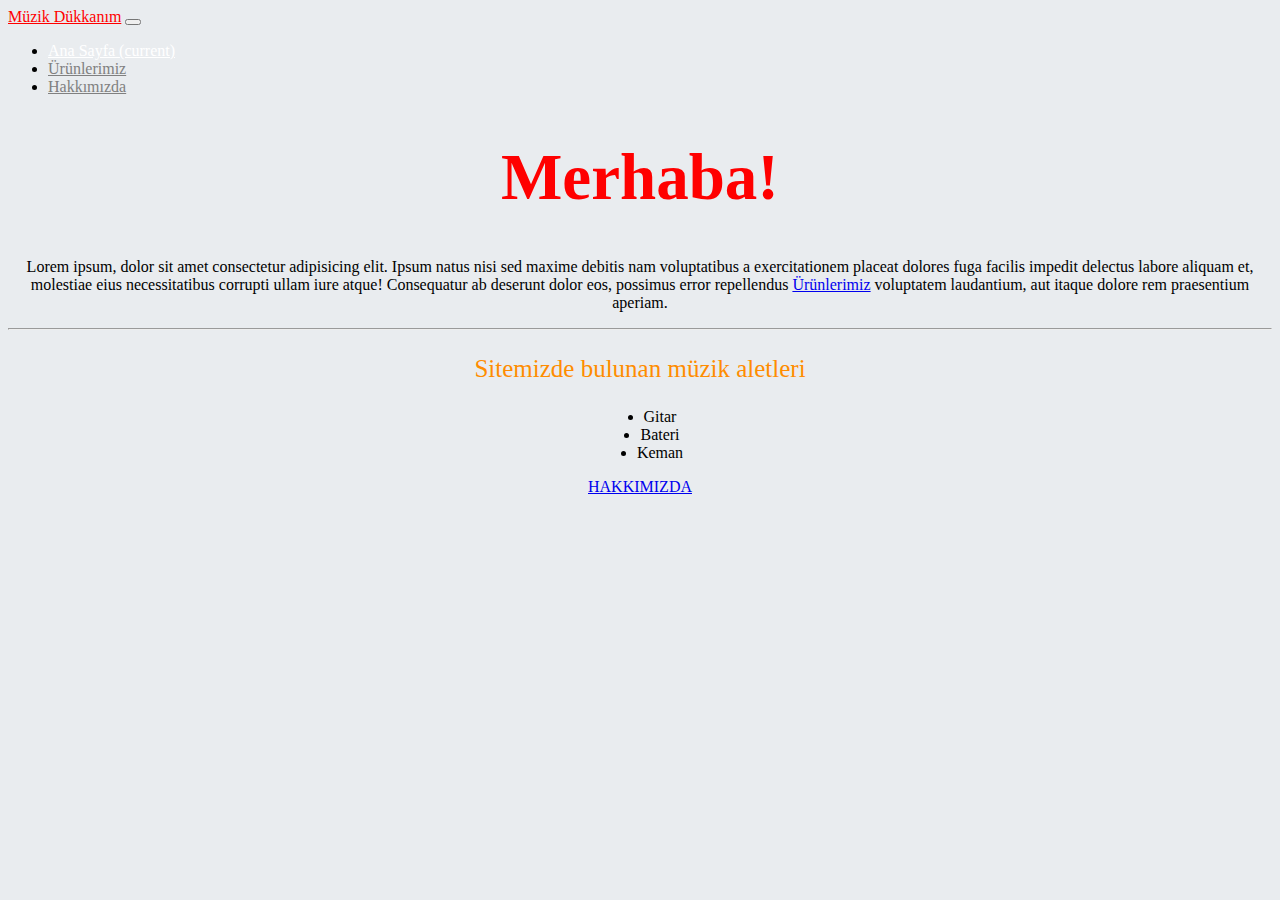
<file: bootstrap_odev-1/index.html>
<!DOCTYPE html>
<html lang="tr">
<head>
    <meta charset="UTF-8">
    <meta http-equiv="X-UA-Compatible" content="IE=edge">
    <meta name="viewport" content="width=device-width, initial-scale=1, shrink-to-fit=no">
    <!-- Bootstrap CSS -->
    <link rel="stylesheet" href="https://cdn.jsdelivr.net/npm/bootstrap@4.5.3/dist/css/bootstrap.min.css" integrity="sha384-TX8t27EcRE3e/ihU7zmQxVncDAy5uIKz4rEkgIXeMed4M0jlfIDPvg6uqKI2xXr2" crossorigin="anonymous">
    <title>Müzik Dükkanım</title>
</head>
<body style="background-color:#E9ECEF;">
    <nav class="navbar navbar-expand-lg navbar-light bg-dark">
        <a class="navbar-brand" href="#" style="color:red">Müzik Dükkanım</a>
        <button class="navbar-toggler" type="button" data-toggle="collapse" data-target="#navbarSupportedContent" aria-controls="navbarSupportedContent" aria-expanded="false" aria-label="Toggle navigation">
            <span class="navbar-toggler-icon"></span>
          </button>
          <div class="collapse navbar-collapse" id="navbarSupportedContent">
            <ul class="navbar-nav mr-auto">
              <li class="nav-item active">
                <a class="nav-link" href="index.html" style="color: white;">Ana Sayfa <span class="sr-only">(current)</span></a>
              </li>
              <li class="nav-item">
                <a class="nav-link" href="products.html" style="color: gray;">Ürünlerimiz</a>
              </li>
              <li class="nav-item">
                <a class="nav-link" href="about-us.html" style="color: gray;">Hakkımızda</a>
              </li>             
            </ul>
          </div>
    </nav>
    <div class="jumbotron" style="text-align: center;">
        <h1 class="text-center" style="font-size: 65px; color: red;">Merhaba!</h1>
        <p class="lead" style="text-align: center; color: black;">Lorem ipsum, dolor sit amet consectetur adipisicing elit. Ipsum natus nisi sed maxime debitis nam voluptatibus a exercitationem placeat dolores fuga facilis impedit delectus labore aliquam et, molestiae eius necessitatibus corrupti ullam iure atque! Consequatur ab deserunt dolor eos, possimus error repellendus <a href="products.html">Ürünlerimiz</a> voluptatem laudantium, aut itaque dolore rem praesentium aperiam.</p>
        <hr class="my-4">
        <p style="text-align: center; color:darkorange; font-size: 25px;">Sitemizde bulunan müzik aletleri</p>
        <ul style="text-align: center; display: flex; flex-direction: column; align-items: center;">
            <li>Gitar</li>
            <li>Bateri</li>
            <li>Keman</li>
        </ul>
        <a class="btn btn-primary btn-lg" style="text-align: center;" href="about-us.html" role="button">HAKKIMIZDA</a>
    </div>
</body>
</html>
</file>
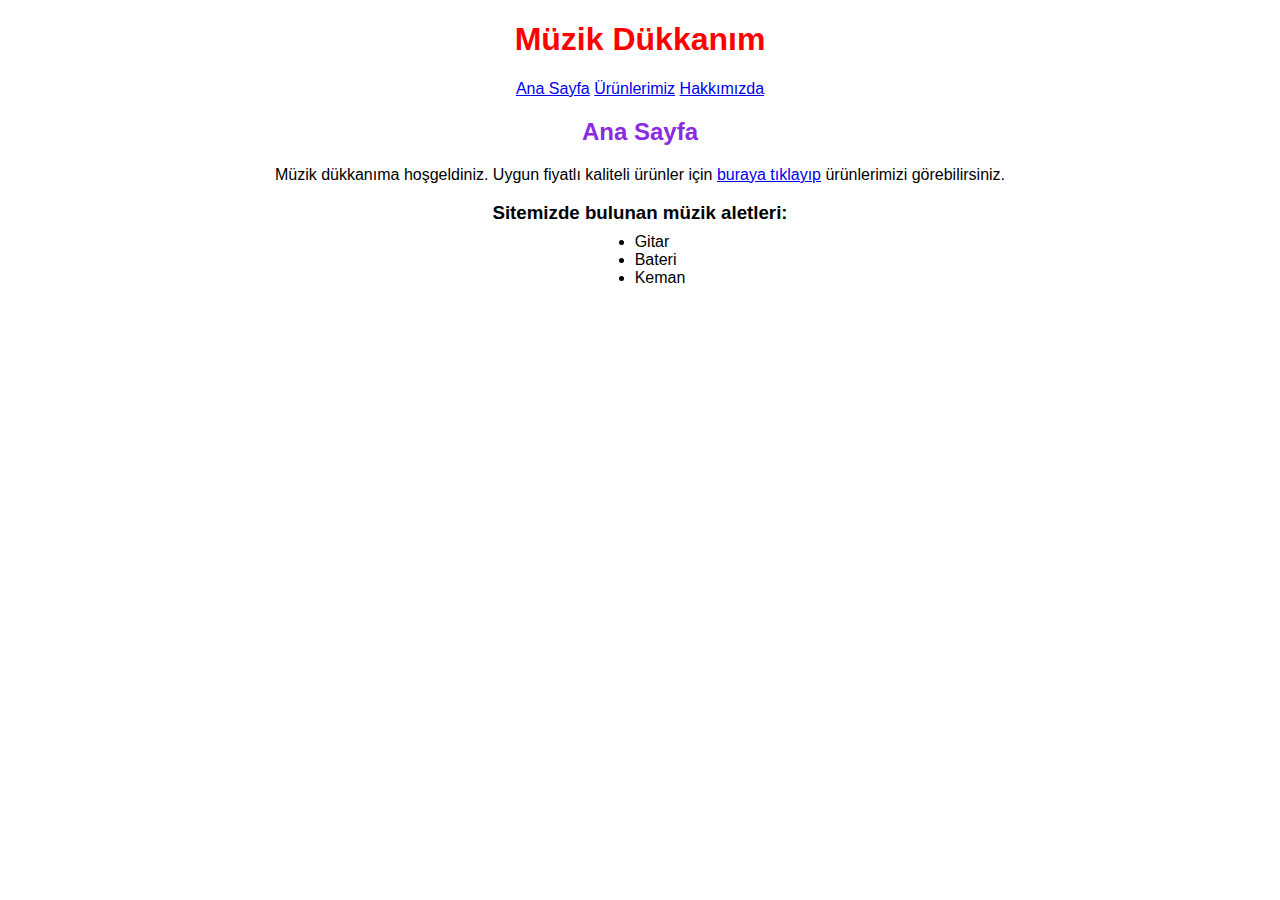
<file: css_odev-1/index.html>
<!DOCTYPE html>
<html lang="tr">
<head>
    <meta charset="UTF-8">
    <meta http-equiv="X-UA-Compatible" content="IE=edge">
    <meta name="viewport" content="width=device-width, initial-scale=1.0">
    <link rel="stylesheet" href="style.css">
    <title>Müzik Dükkanım</title>
</head>
<body>
    <div class="container">
        <h1 class="heading">Müzik Dükkanım</h1>
        <a href="index.html">Ana Sayfa</a>
        <a href="products.html">Ürünlerimiz</a>
        <a href="about-us.html">Hakkımızda</a>
        <h2 class="indexTitle">Ana Sayfa</h2>
        <p>Müzik dükkanıma hoşgeldiniz. Uygun fiyatlı kaliteli ürünler için <a href="products.html">buraya tıklayıp</a> ürünlerimizi görebilirsiniz.</p>
        <h3>Sitemizde bulunan müzik aletleri:</h3>
        <ul>
            <li>Gitar</li>
            <li>Bateri</li>
            <li>Keman</li>
        </ul>
    </div>
</body>
</html>
</file>
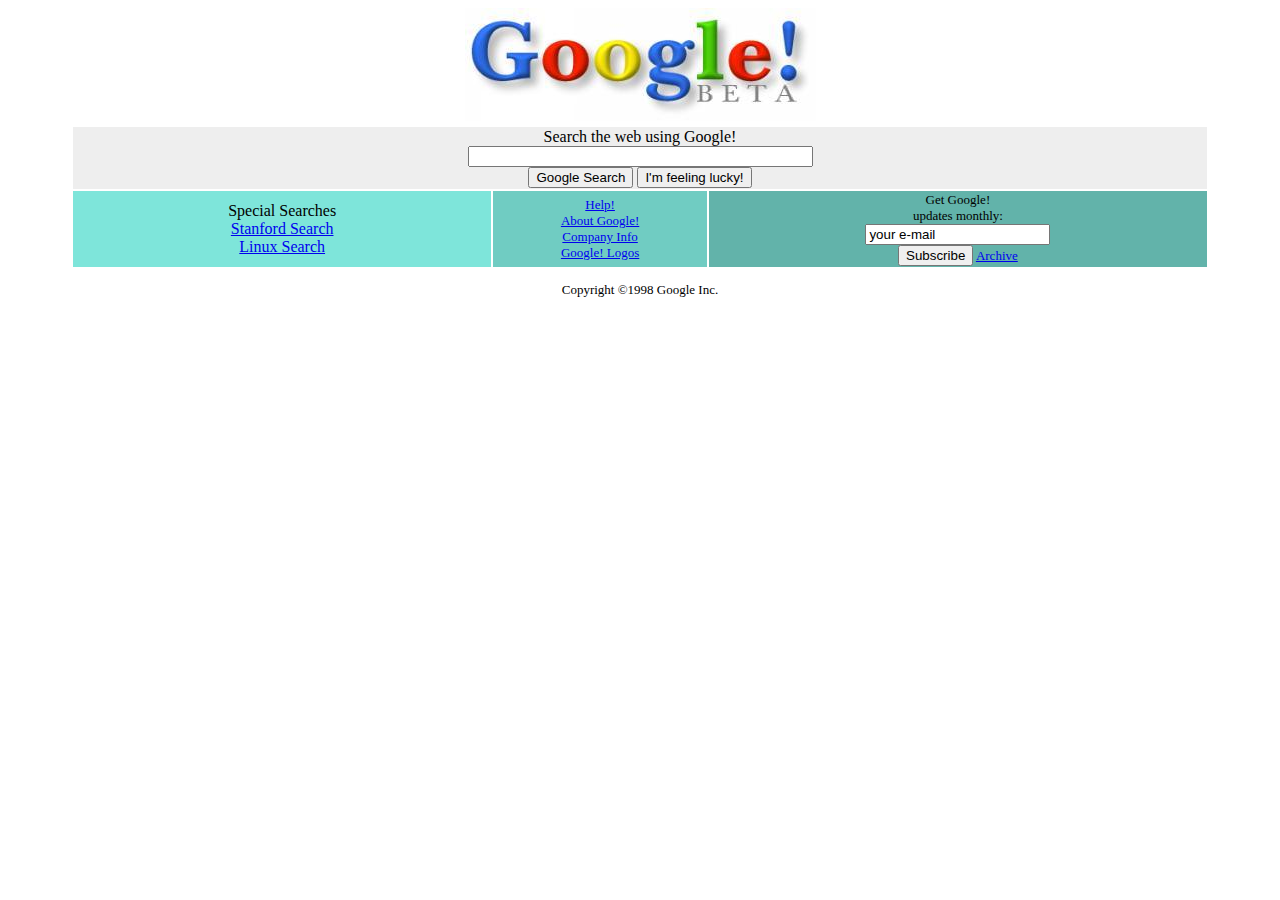
<file: odev-3/index.html>
<!DOCTYPE html>
<html lang="en">
<head>
    <meta charset="UTF-8">
    <meta http-equiv="X-UA-Compatible" content="IE=edge">
    <meta name="viewport" content="width=device-width, initial-scale=1.0">
    <title>Google!</title>
</head>
<body style="background-color: #FFFFFF;">

    <div id="logo" style="text-align: center;">
        <img src="img/google.jpg" width="351" height="113" alt="Google!">
    </div>
    <div id="search" style="text-align: center;">
        <center>
            <table style="border: 0; text-align: center;" width="90%">
                <tr>
                    <td style="background-color: #EEEEEE;" colspan="3">
                        Search the web using Google!<br>
                        <input type="text" name="q" value="" size="40"><br>
                        <input type="submit" value="Google Search">
                        <input type="submit" name="sa" value="I'm feeling lucky!"><br>
                    </td>
                </tr>
                <tr>
                    <td width="37%" style="background-color: #7EE5DA;">
                        Special Searches<br>
                        <a href="#">Stanford Search</a><br>
                        <a href="#">Linux Search</a><br>
                    </td>
                    <td style="background-color: #70CCC2; font-size: small;">
                        <a href="#">Help!</a> <br>
                        <a href="#">About Google!</a> <br>
                        <a href="#">Company Info</a> <br>
                        <a href="#">Google! Logos</a> <br>
                    </td>
                    <td style="background-color: #62B3AA; font-size: small;">
                        Get Google!<br> updates monthly: <br>
                        <input type="hidden" name="listname" value="google-friends">
                        <input type="text" name="emailaddr" value="your e-mail"> <br>
                        <input type="submit" name="SubmitAction" value="Subscribe"> <a href="#" style="font-size: small;">Archive</a>
                    </td>
                </tr>
            </table>
         </center>
         <p style="font-size: small;">Copyright &copy;1998 Google Inc.</p>
    </div>
</body>
</html>
</file>
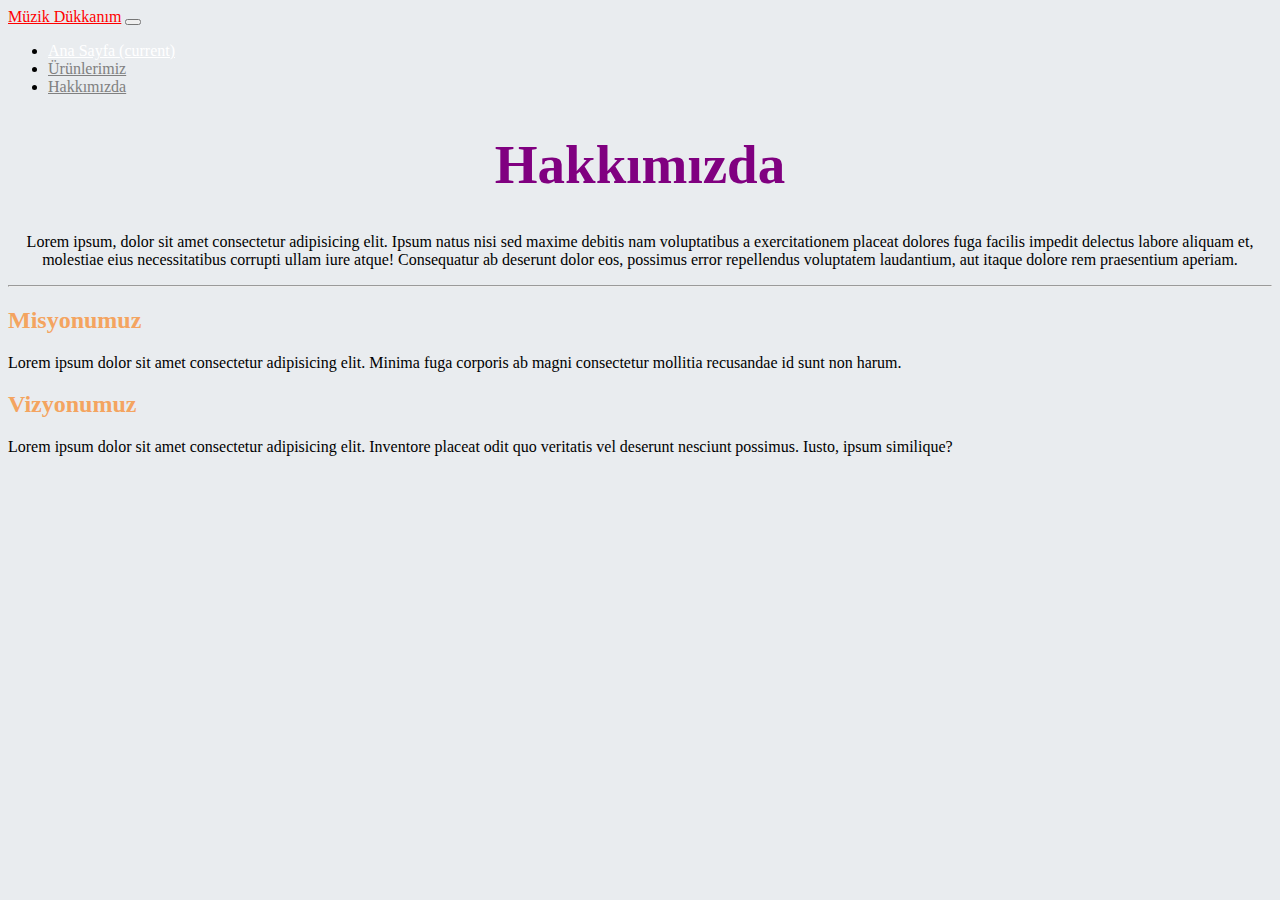
<file: bootstrap_odev-1/about-us.html>
<!DOCTYPE html>
<html lang="tr">
<head>
    <meta charset="UTF-8">
    <meta http-equiv="X-UA-Compatible" content="IE=edge">
    <meta name="viewport" content="width=device-width, initial-scale=1, shrink-to-fit=no">
    <!-- Bootstrap CSS -->
    <link rel="stylesheet" href="https://cdn.jsdelivr.net/npm/bootstrap@4.5.3/dist/css/bootstrap.min.css" integrity="sha384-TX8t27EcRE3e/ihU7zmQxVncDAy5uIKz4rEkgIXeMed4M0jlfIDPvg6uqKI2xXr2" crossorigin="anonymous">
    <title>Müzik Dükkanım</title>
</head>
<body style="background-color: #E9ECEF;">
    <nav class="navbar navbar-expand-lg navbar-light bg-dark">
        <a class="navbar-brand" href="#" style="color:red">Müzik Dükkanım</a>
        <button class="navbar-toggler" type="button" data-toggle="collapse" data-target="#navbarSupportedContent" aria-controls="navbarSupportedContent" aria-expanded="false" aria-label="Toggle navigation">
            <span class="navbar-toggler-icon"></span>
          </button>
          <div class="collapse navbar-collapse" id="navbarSupportedContent">
            <ul class="navbar-nav mr-auto">
              <li class="nav-item active">
                <a class="nav-link" href="index.html" style="color: white;">Ana Sayfa <span class="sr-only">(current)</span></a>
              </li>
              <li class="nav-item">
                <a class="nav-link" href="products.html" style="color: gray;">Ürünlerimiz</a>
              </li>
              <li class="nav-item">
                <a class="nav-link" href="about-us.html" style="color: gray;">Hakkımızda</a>
              </li>             
            </ul>
          </div>
    </nav>
    <div class="jumbotron" style="text-align: center;">
      <h1 class="text-center" style="font-size: 55px; color: purple;">Hakkımızda</h1>
      <p class="lead" style="text-align: center; color: black;">Lorem ipsum, dolor sit amet consectetur adipisicing elit. Ipsum natus nisi sed maxime debitis nam voluptatibus a exercitationem placeat dolores fuga facilis impedit delectus labore aliquam et, molestiae eius necessitatibus corrupti ullam iure atque! Consequatur ab deserunt dolor eos, possimus error repellendus voluptatem laudantium, aut itaque dolore rem praesentium aperiam.</p>
      <hr class="my-4">
      <h2 style="color: sandybrown; text-align: left;">Misyonumuz</h2>
      <p style="text-align: left;">Lorem ipsum dolor sit amet consectetur adipisicing elit. Minima fuga corporis ab magni consectetur mollitia recusandae id sunt non harum.</p>
      <h2 style="color: sandybrown; text-align: left;">Vizyonumuz</h2>
      <p style="text-align: left;">Lorem ipsum dolor sit amet consectetur adipisicing elit. Inventore placeat odit quo veritatis vel deserunt nesciunt possimus. Iusto, ipsum similique?</p>
    </div>
</body>
</html>
</file>
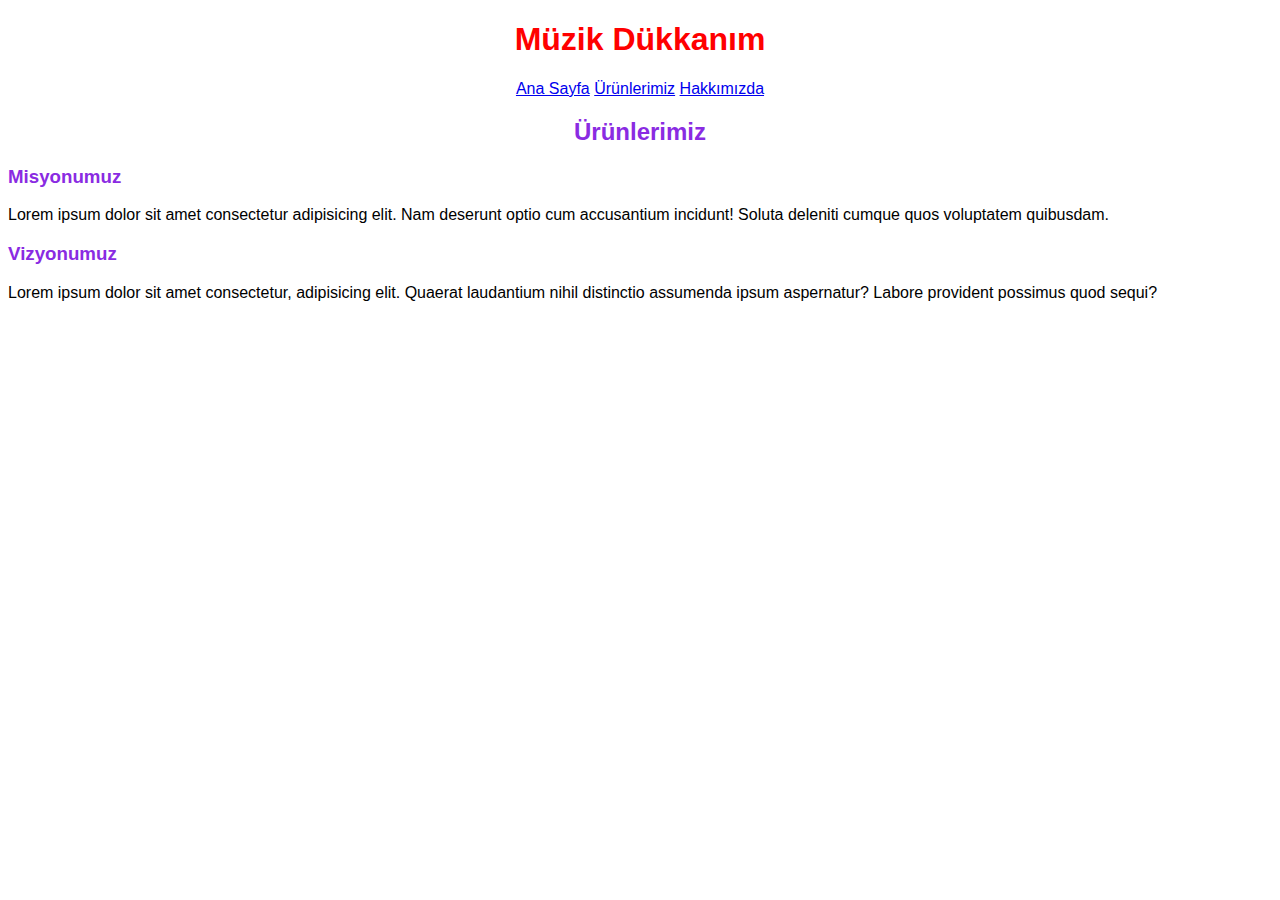
<file: css_odev-1/about-us.html>
<!DOCTYPE html>
<html lang="tr">
<head>
    <meta charset="UTF-8">
    <meta http-equiv="X-UA-Compatible" content="IE=edge">
    <meta name="viewport" content="width=device-width, initial-scale=1.0">
    <link rel="stylesheet" href="style.css">
    <title>Müzik Dükkanım</title>
</head>
<body>
    <div class="container">
        <h1 class="heading">Müzik Dükkanım</h1>
        <a href="index.html">Ana Sayfa</a>
        <a href="products.html">Ürünlerimiz</a>
        <a href="about-us.html">Hakkımızda</a>
        <h2 class="indexTitle">Ürünlerimiz</h2>
    </div>
    <div id="content">
        <h3 style="color: blueviolet;">Misyonumuz</h3>
        <p>Lorem ipsum dolor sit amet consectetur adipisicing elit. Nam deserunt optio cum accusantium incidunt! Soluta deleniti cumque quos voluptatem quibusdam.</p>
        <h3 style="color: blueviolet;">Vizyonumuz</h3>
        <p>Lorem ipsum dolor sit amet consectetur, adipisicing elit. Quaerat laudantium nihil distinctio assumenda ipsum aspernatur? Labore provident possimus quod sequi?</p>
    </div>
</body>
</html>
</file>
<file: css_odev-1/style.css>
body {
    font-family: Arial, Helvetica, sans-serif;
    font-size: 16px;
}

.container {
    margin: auto;
    text-align: center;
}
.heading {
    color: #FF0000;
}

.indexTitle {
    color:#8a2be2;
}

ul, ol {
    display: inline-block;
    text-align: left;
    margin-top: -10px;
}
</file>
